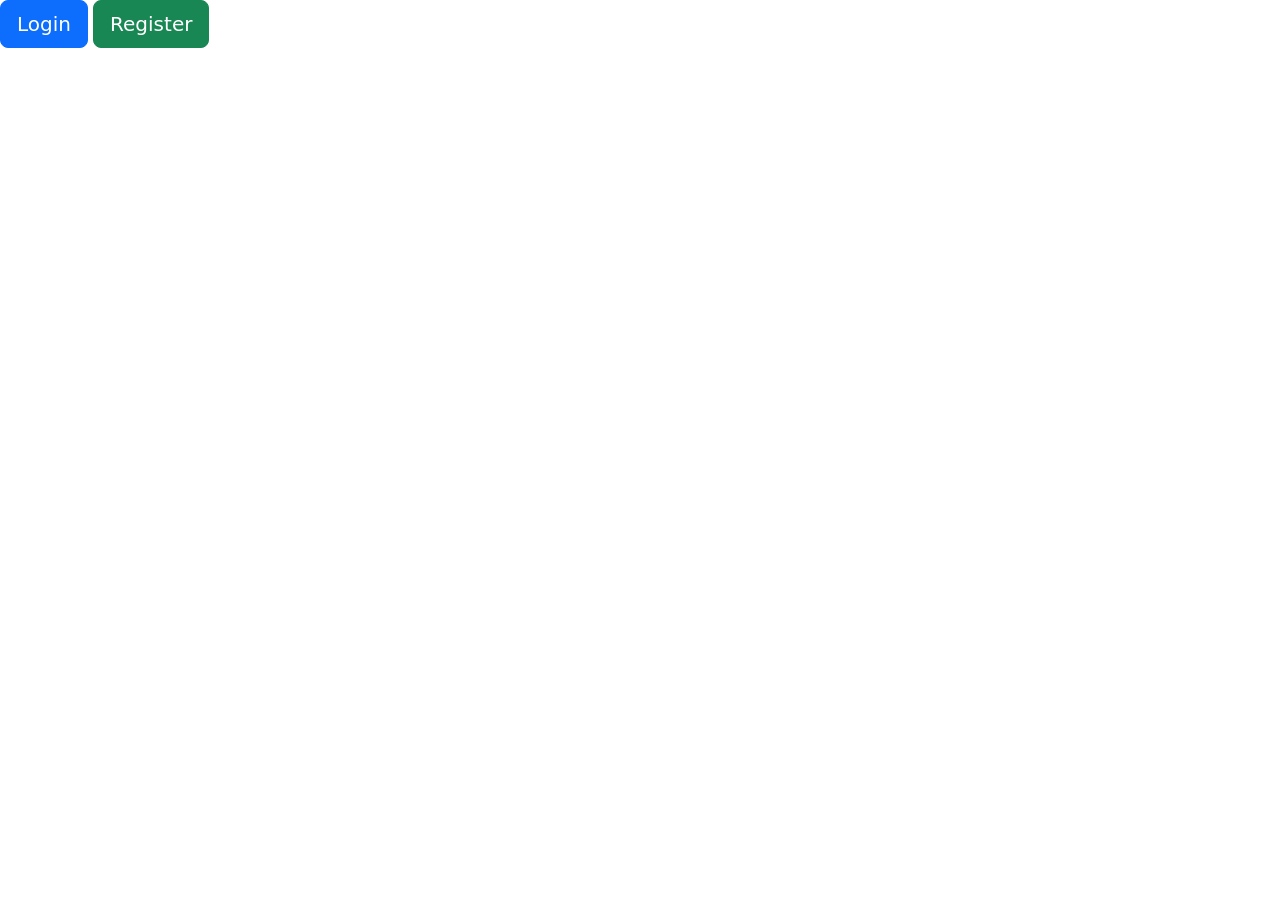
<file: Employee/target/classes/templates/index.html>
<!DOCTYPE html>
<html xmlns:th="http://www.thymeleaf.org">

<head>
    <meta charset="UTF-8">
    <title>Employee</title>
    <link href="https://cdn.jsdelivr.net/npm/bootstrap@5.1.3/dist/css/bootstrap.min.css" rel="stylesheet" integrity="sha384-1BmE4kWBq78iYhFldvKuhfTAU6auU8tT94WrHftjDbrCEXSU1oBoqyl2QvZ6jIW3" crossorigin="anonymous">


</head>
<body>
<a th:href="@{/login}">
<button type="button" class="btn btn-primary btn-lg">Login</button>
</a>
<a th:href="@{/register}">
<button type="button" class="btn btn-success btn-lg">Register</button>
</a>
</body>
</html>
</file>
